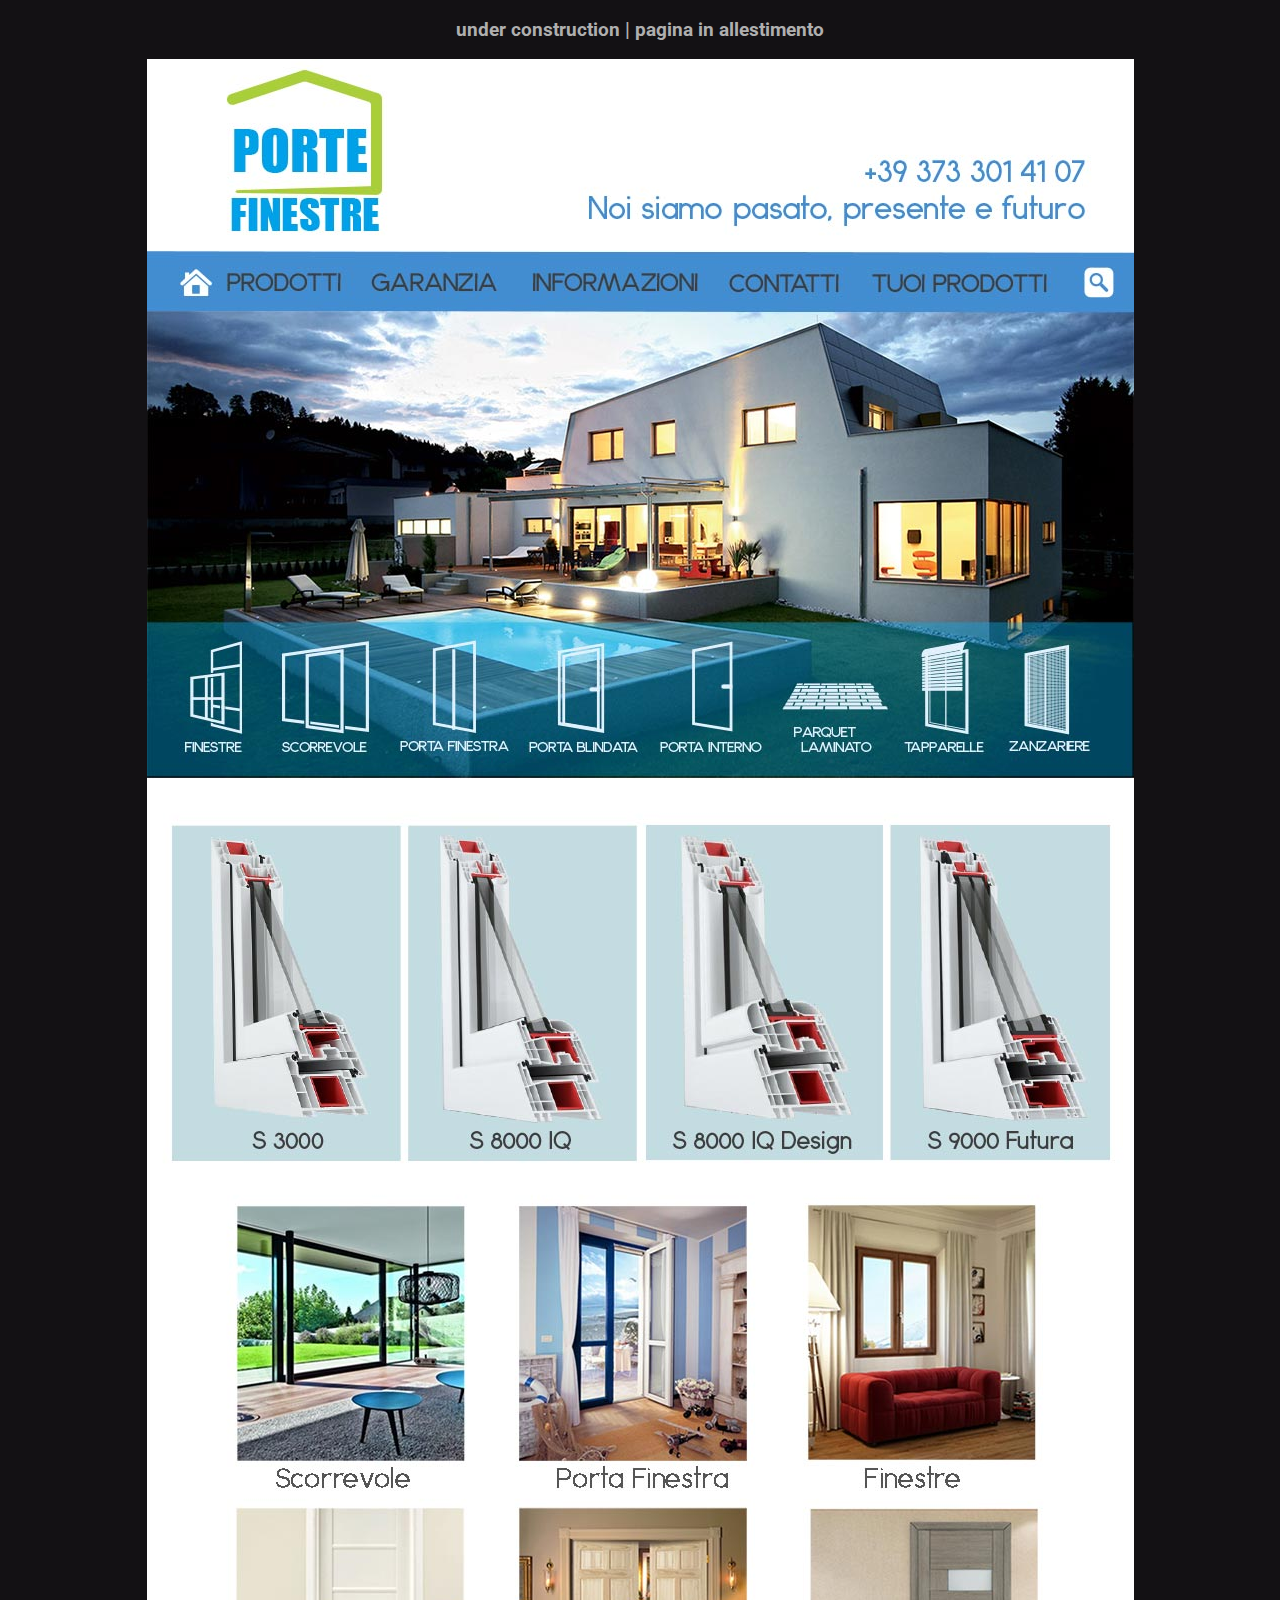
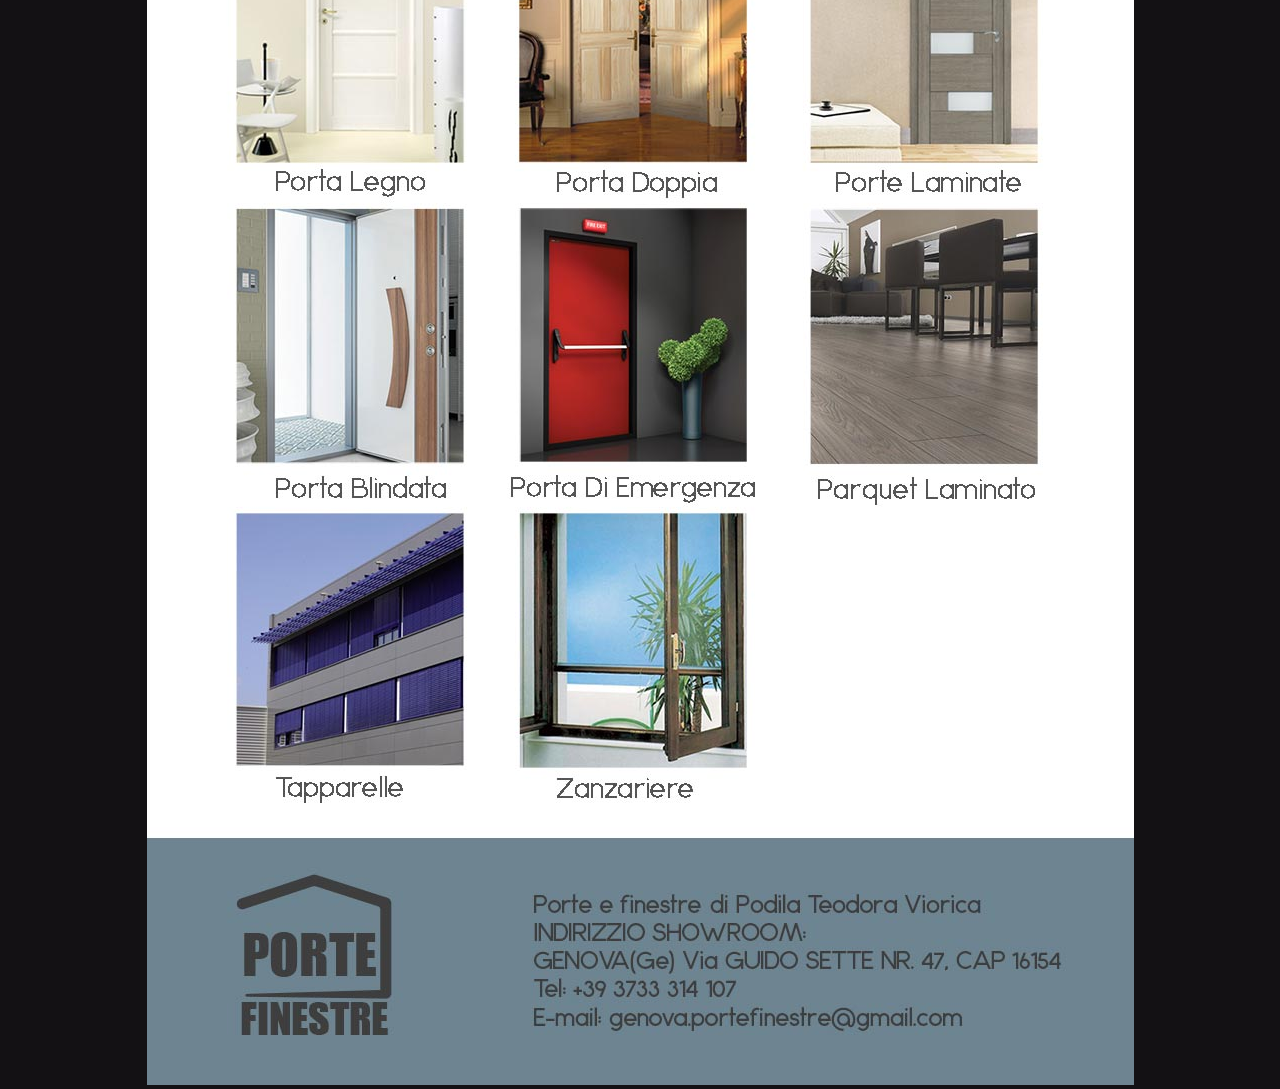
<file: courtesy.html>
<!DOCTYPE html>
<html lang="it">
	<head>
		<meta charset="utf-8">
    	<title>Porte e Finestre -- pagina in allestimento</title>

	    <link href='http://fonts.googleapis.com/css?family=Roboto:400,300' rel='stylesheet' type='text/css'>
	    <link rel="StyleSheet" href="golden.css" type="text/css" title="Golden Style" media="screen, print">
		<!--
    	<script src="script.js"></script>
 		-->	
 	</head>
	<body align=center valign=middle>

		<div id="goldenCanvas">
			<h3>under construction | pagina in allestimento</h3>
			<img src="img/layout-987x.jpg">
		</div>

  	</body>
</html>
</file>
<file: golden.css>
body {
    text-align: center;
    vertical-align: middle;
    background-color: #131114;
    color: #afafaf;
    font-family: 'Roboto', sans-serif;

    width: 100%;
    height: 100%;

    padding: 0px;
    margin: 0px;

    overflow: scroll;
}

#goldenCanvas {
    min-width: 987px;
    padding: 0px;
    border: solid 0px black;

    vertical-align: top;
    text-align: center;
}
</file>
